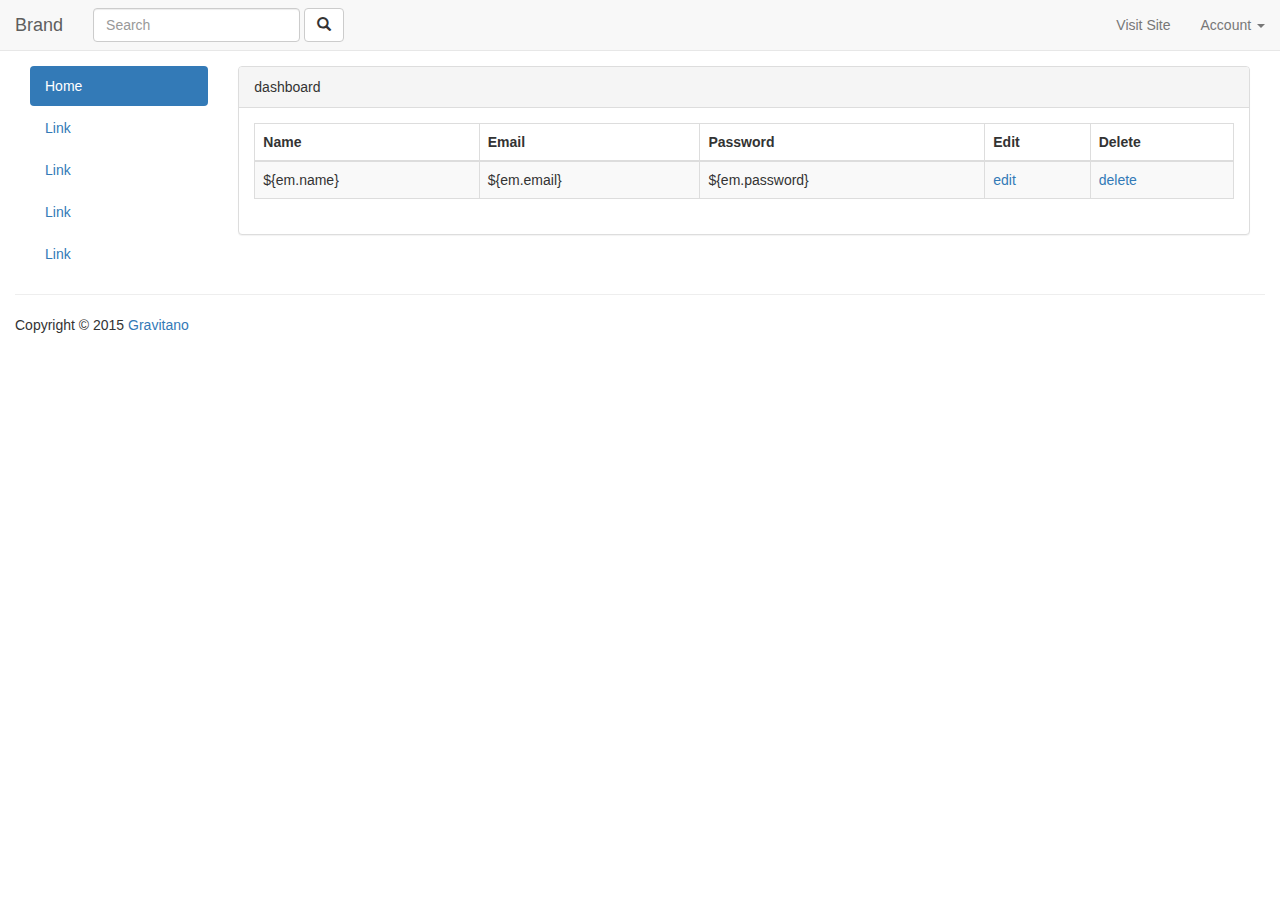
<file: dashboard.html>
<!DOCTYPE html>
<html>
<head>
<meta charset="ISO-8859-1">
<title>Insert title here</title>
<style>h1.page-header {
    margin-top: -5px;
}

.sidebar {
    padding-left: 0;
}

.main-container { 
    background: #FFF;
    padding-top: 15px;
    margin-top: -20px;
}

.footer {
    width: 100%;
}  
</style>
</head>
<body><link href="//maxcdn.bootstrapcdn.com/bootstrap/3.3.0/css/bootstrap.min.css" rel="stylesheet" id="bootstrap-css">
<script src="//maxcdn.bootstrapcdn.com/bootstrap/3.3.0/js/bootstrap.min.js"></script>
<script src="//code.jquery.com/jquery-1.11.1.min.js"></script>
<!------ Include the above in your HEAD tag ---------->

<nav class="navbar navbar-default navbar-static-top">
	<div class="container-fluid">
		<!-- Brand and toggle get grouped for better mobile display -->
		<div class="navbar-header">
			<button type="button" class="navbar-toggle collapsed" data-toggle="collapse" data-target="#bs-example-navbar-collapse-1">
				<span class="sr-only">Toggle navigation</span>
				<span class="icon-bar"></span>
				<span class="icon-bar"></span>
				<span class="icon-bar"></span>
			</button>
			<a class="navbar-brand" href="#">
				Brand
			</a>
		</div>

		<!-- Collect the nav links, forms, and other content for toggling -->
		<div class="collapse navbar-collapse" id="bs-example-navbar-collapse-1">			
			<form class="navbar-form navbar-left" method="GET" role="search">
				<div class="form-group">
					<input type="text" name="q" class="form-control" placeholder="Search">
				</div>
				<button type="submit" class="btn btn-default"><i class="glyphicon glyphicon-search"></i></button>
			</form>
			<ul class="nav navbar-nav navbar-right">
				<li><a href="http://www.pingpong-labs.com" target="_blank">Visit Site</a></li>
				<li class="dropdown ">
					<a href="#" class="dropdown-toggle" data-toggle="dropdown" role="button" aria-expanded="false">
						Account
						<span class="caret"></span></a>
						<ul class="dropdown-menu" role="menu">
							<li class="dropdown-header">SETTINGS</li>
							<li class=""><a href="#">Other Link</a></li>
							<li class=""><a href="#">Other Link</a></li>
							<li class=""><a href="#">Other Link</a></li>
							<li class="divider"></li>
							<li><a href="#">Logout</a></li>
						</ul>
					</li>
				</ul>
			</div><!-- /.navbar-collapse -->
		</div><!-- /.container-fluid -->
	</nav>
	<div class="container-fluid main-container">
		<div class="col-md-2 sidebar">
			<ul class="nav nav-pills nav-stacked">
				<li class="active"><a href="#">Home</a></li>
				<li><a href="#">Link</a></li>
				<li><a href="#">Link</a></li>
				<li><a href="#">Link</a></li>
				<li><a href="#">Link</a></li>
			</ul>
		</div>
		<div class="col-md-10 content">
            <div class="panel panel-default">
                <div class="panel-heading">
                    dashboard
                </div>
                <div class="panel-body">
                    <table class="table table-striped table-bordered" id="dashboardTable">
      <thead class="thead-dark">
        <tr>
<!-- <th>Id</th> -->
<th>Name</th>
<th>Email</th>
<th>Password</th>
<!-- <th>Phone No</th> -->
<th>Edit</th>
<th>Delete</th>
<!-- <th></th> -->
<!-- <th></th> -->
        </tr>
      </thead>
      <tbody>
<c:forEach var="em" items="${List}">
<tr>
<!-- <td>${em.id}</td> -->
<td>${em.name}</td>
<td>${em.email}</td>
<td>${em.password}</td>
<!-- <td>${em.phone}</td> -->
<td><a href="edit/${em.id}">edit</a></td>
<td><a href="delete/${em.id}">delete</a></td>
</tr>
</c:forEach>

      </tbody>
    </table>
                </div>
            </div>
		</div>
		<footer class="pull-left footer">
			<p class="col-md-12">
				<hr class="divider">
				Copyright &COPY; 2015 <a href="http://www.pingpong-labs.com">Gravitano</a>
			</p>
		</footer>
	</div>

</body>
</html>
</file>
